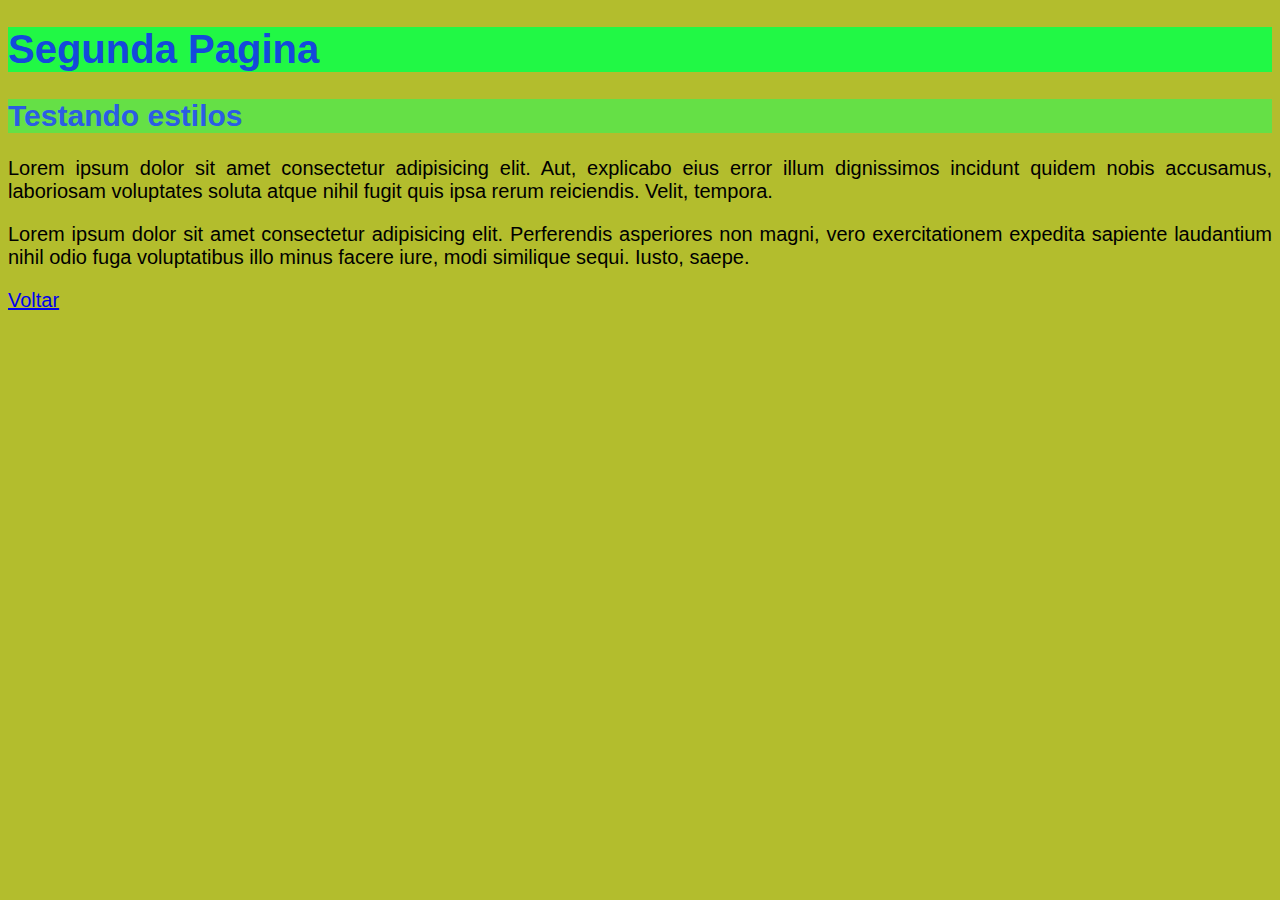
<file: index2.html>
<!DOCTYPE html>
<html lang="en">
<head>
    <meta charset="UTF-8">
    <meta http-equiv="X-UA-Compatible" content="IE=edge">
    <meta name="viewport" content="width=device-width, initial-scale=1.0">
    <title>Estilos externos</title>

    <link rel="stylesheet" href="style.css">
</head>
<body>
    <h1>Segunda Pagina</h1>
    <h2>Testando estilos</h2>
    <p>Lorem ipsum dolor sit amet consectetur adipisicing elit. Aut, explicabo eius error illum dignissimos incidunt quidem nobis accusamus, laboriosam voluptates soluta atque nihil fugit quis ipsa rerum reiciendis. Velit, tempora.</p>
    <p>Lorem ipsum dolor sit amet consectetur adipisicing elit. Perferendis asperiores non magni,
         vero exercitationem expedita sapiente laudantium nihil odio fuga voluptatibus illo minus 
         facere iure, modi similique sequi. Iusto, saepe.
    </p>

    <a href="index.html">Voltar</a>
    
</body>
</html>
</file>
<file: style.css>
@charset "UTF-8";

body{
    background-color: rgb(179, 189, 45); font-family: Arial, Helvetica, sans-serif; font-size: 20px;
}
h1{
    color: rgb(20, 73, 220);
    background-color: rgb(33, 248, 69);
}
h2{
    color: rgb(43, 93, 228);
    background-color: rgb(101, 224, 70);
}

p{
    text-align: justify;
}
</file>
